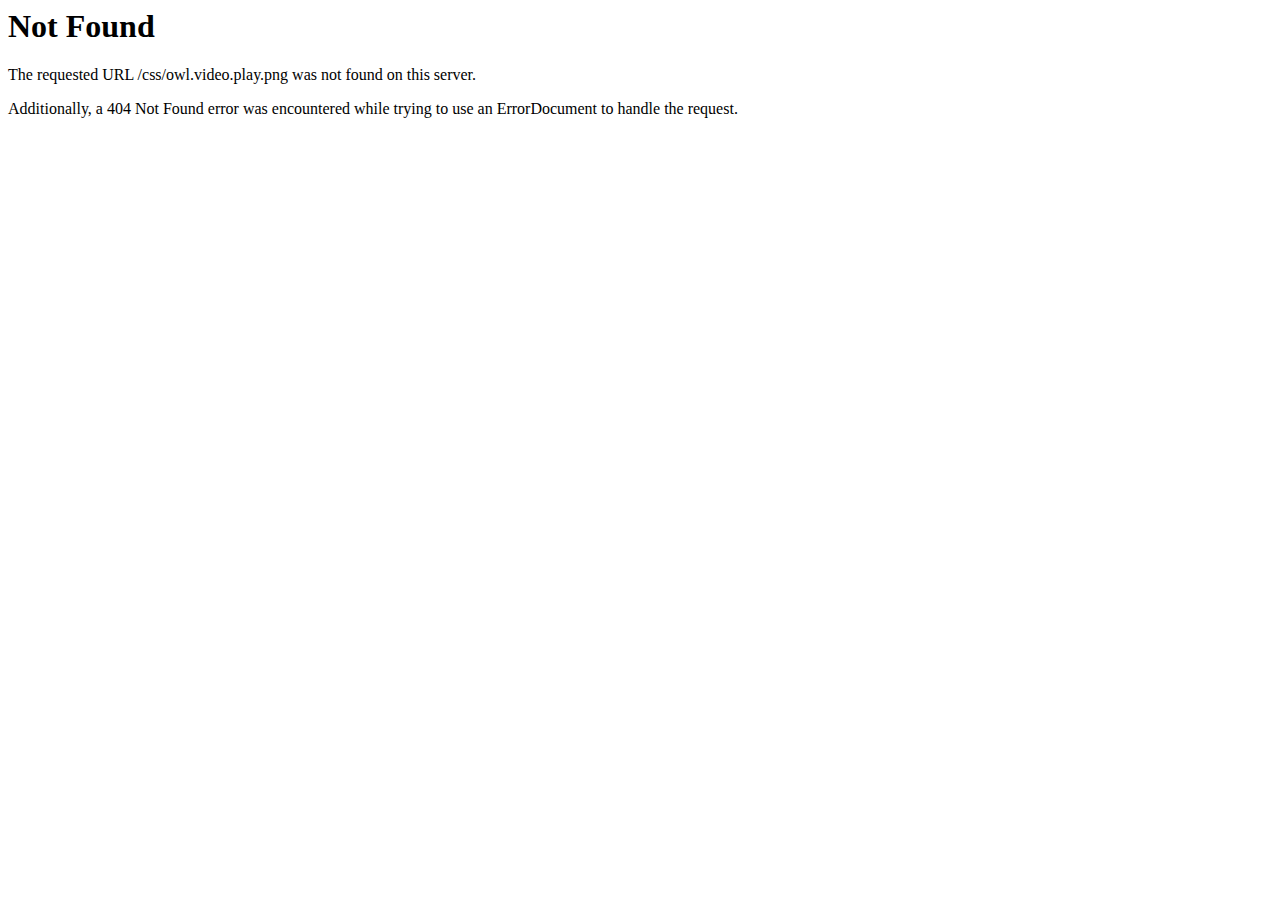
<file: css/owl.video.play.html>
<!DOCTYPE HTML PUBLIC "-//IETF//DTD HTML 2.0//EN">
<html><head>
<title>404 Not Found</title>
</head><body>
<h1>Not Found</h1>
<p>The requested URL /css/owl.video.play.png was not found on this server.</p>
<p>Additionally, a 404 Not Found
error was encountered while trying to use an ErrorDocument to handle the request.</p>
</body></html>
</file>
